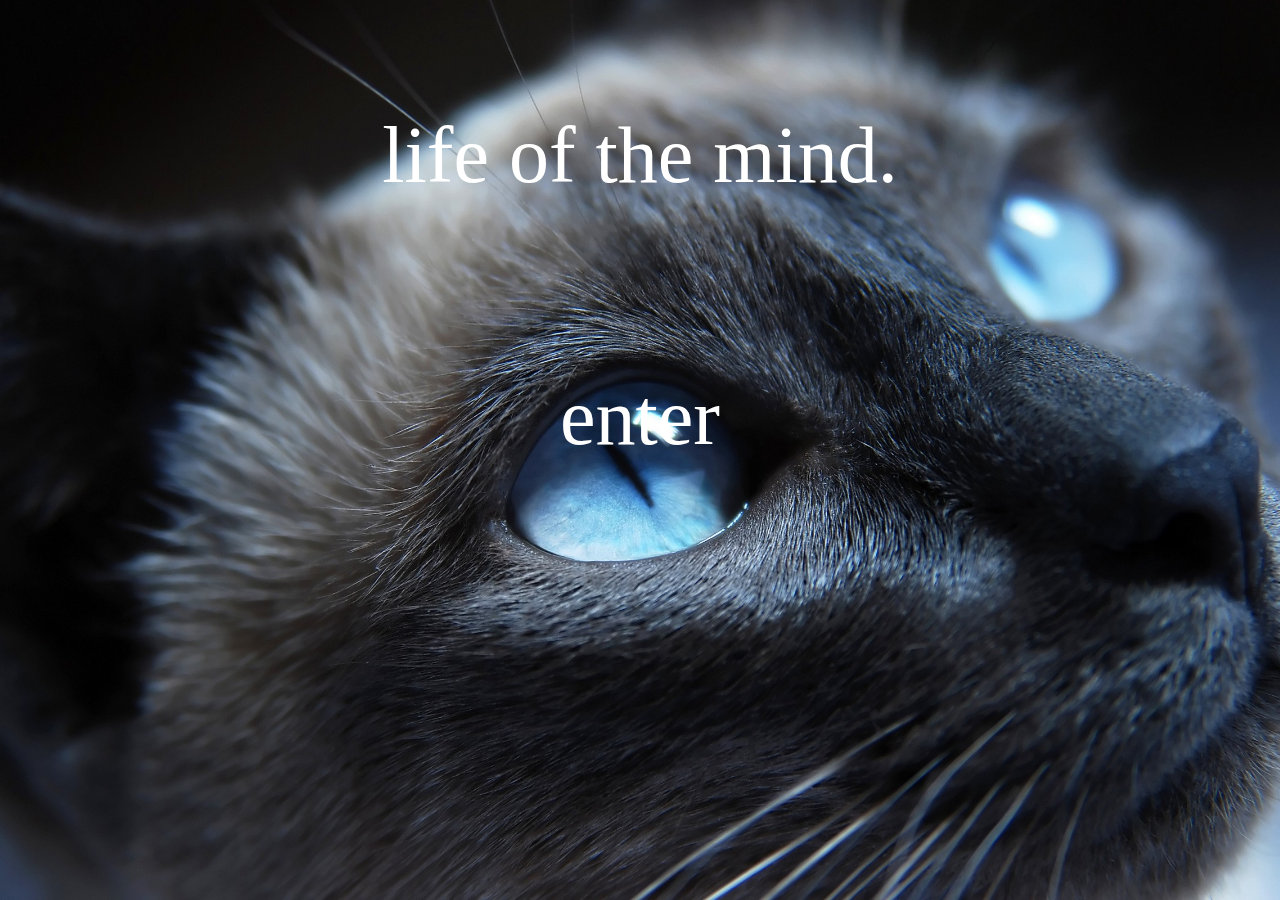
<file: index.html>
<!DOCTYPE html>
<html lang="en">

<head>
	<meta charset="utf-8">
	<title>Vincent Liaw</title>
	<link rel="stylesheet" href="testblog.css">
	<link rel="shortcut icon" href="vl.jpg">
</head>

<div id="minidesc">
	<p>life of the mind.</p>
	<br>
	<a href="testmenu.html">enter</a>
</div>


</html>
</file>
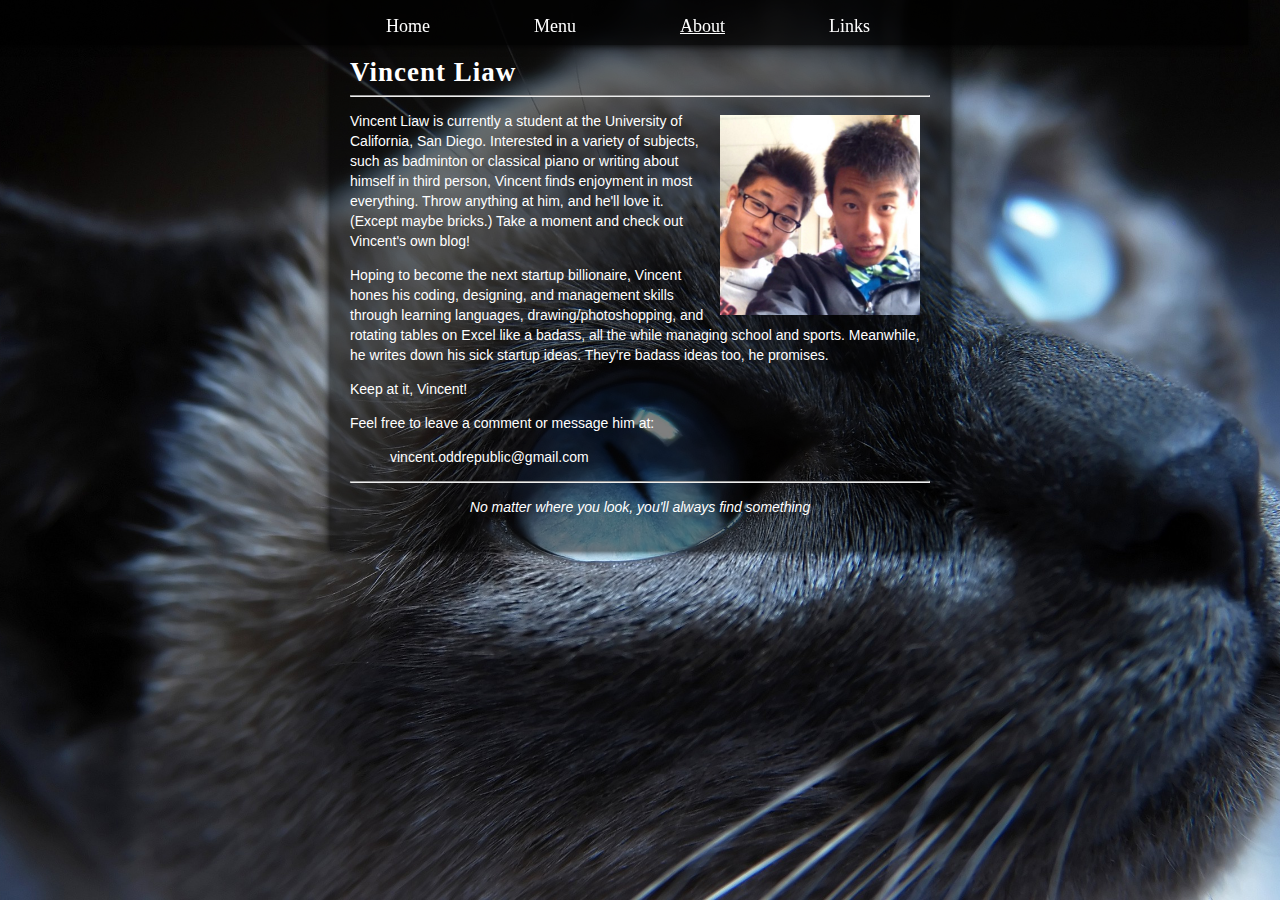
<file: about.html>
<!DOCTYPE html>
<html lang = "en">

<style TYPE="text/css">

img {
    float: right;
    padding: 10px;
    padding-top: 4px;
}

</style>
<head>
	<meta charset = "utf-8">
	<title>Vincent Liaw</title>
	<link rel = "stylesheet" href="testblog.css">
	<link rel="shortcut icon" href="vl.jpg">
</head>

<div id="navigation">
	<ul>
		<a href="index.html">Home</a>
		<a href="testmenu.html">Menu</a>
		<a href="about.html"><u>About</u></a>
		<a href="links.html">Links</a>
	</ul>
</div>

<div id="contentbox">
	<div id="title">
	<h2>Vincent Liaw</h2>
	<hr>
	</div>

	<div id="content">
		<img src="bros.jpeg" style="width:200px;height:200px">
		<p>
			Vincent Liaw is currently a student at the University of California, San Diego.  Interested in a variety of subjects, such as badminton or classical piano or writing about himself in third person, Vincent finds enjoyment in most everything.  Throw anything at him, and he'll love it. (Except maybe bricks.)  Take a moment and check out Vincent's own blog!
		</p>
		<p>
			Hoping to become the next startup billionaire, Vincent hones his coding, designing, and management skills through learning languages, drawing/photoshopping, and rotating tables on Excel like a badass, all the while managing school and sports. Meanwhile, he writes down his sick startup ideas. They're badass ideas too, he promises.
		</p>
		<p>
			Keep at it, Vincent!
		</p>
		<p>
			Feel free to leave a comment or message him at: <a href="mailto:vincent.oddrepublic@gmail.com?Subject=Hello%20again" target="_top"><ul>vincent.oddrepublic@gmail.com</ul></a>
		</p>

		<hr>

		<p id="centered">
			No matter where you look, you'll always find something
		</p>


	</div>

</div>
</file>
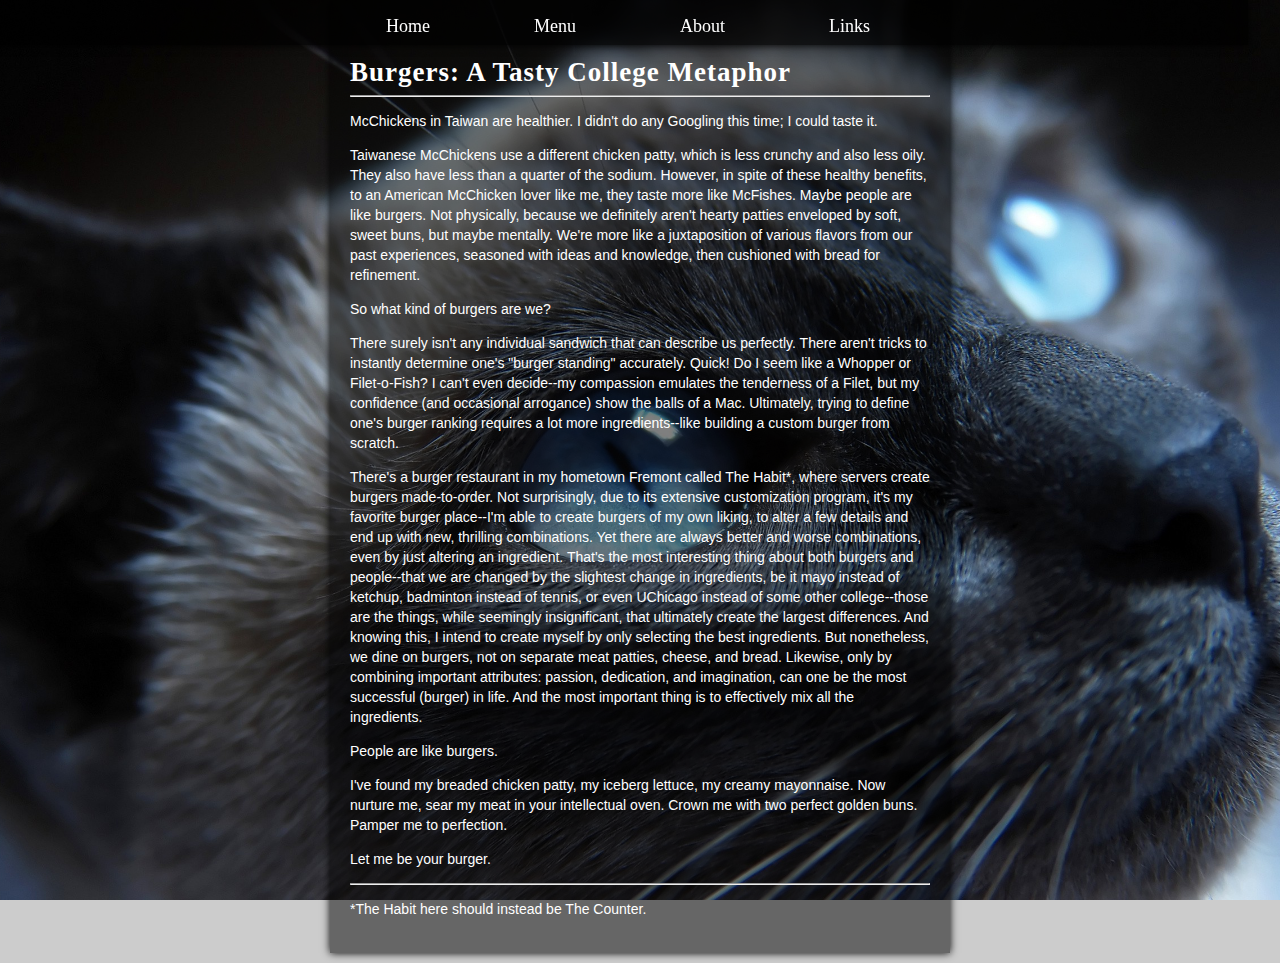
<file: burgers.html>
<!DOCTYPE html>
<html lang = "en">

<head>
	<meta charset = "utf-8">
	<title>Vincent Liaw</title>
	<link rel = "stylesheet" href="testblog.css">
	<link rel="shortcut icon" href="vl.jpg">
</head>

<div id="navigation">
	<ul>
		<a href="index.html">Home</a>
		<a href="testmenu.html">Menu</a>
		<a href="about.html">About</a>
		<a href="links.html">Links</a>
	</ul>
</div>

<div id="contentbox">
	<div id="title">
	<h2>Burgers: A Tasty College Metaphor</h2>
	<hr>
	</div>
	<div id="content">
		<p>
			McChickens in Taiwan are healthier. I didn't do any Googling this time; I could taste it.
		</p>
		<p>
			Taiwanese McChickens use a different chicken patty, which is less crunchy and also less oily.  They also have less than a quarter of the sodium. However, in spite of these healthy benefits, to an American McChicken lover like me, they taste more like McFishes.
			Maybe people are like burgers.  Not physically, because we definitely aren't hearty patties enveloped by soft, sweet buns, but maybe mentally.  We're more like a juxtaposition of various flavors from our past experiences, seasoned with ideas and knowledge, then cushioned with bread for refinement.
		</p>
		<p>
			So what kind of burgers are we?
		</p>
		<p>
			There surely isn't any individual sandwich that can describe us perfectly.  There aren't tricks to instantly determine one's "burger standing" accurately.  Quick!  Do I seem like a Whopper or Filet-o-Fish?  I can't even decide--my compassion emulates the tenderness of a Filet, but my confidence (and occasional arrogance) show the balls of a Mac.  Ultimately, trying to define one's burger ranking requires a lot more ingredients--like building a custom burger from scratch.  
		</p>
		<p>
			There's a burger restaurant in my hometown Fremont called The Habit*, where servers create burgers made-to-order.  Not surprisingly, due to its extensive customization program, it's my favorite burger place--I'm able to create burgers of my own liking, to alter a few details and end up with new, thrilling combinations.  Yet there are always better and worse combinations, even by just altering an ingredient.  That's the most interesting thing about both burgers and people--that we are changed by the slightest change in ingredients, be it mayo instead of ketchup, badminton instead of tennis, or even UChicago instead of some other college--those are the things, while seemingly insignificant, that ultimately create the largest differences. And knowing this, I intend to create myself by only selecting the best ingredients.  But nonetheless, we dine on burgers, not on separate meat patties, cheese, and bread.  Likewise, only by combining important attributes: passion, dedication, and imagination, can one be the most successful (burger) in life.  And the most important thing is to effectively mix all the ingredients.
		</p>
		<p>
			People are like burgers.
		</p>
		<p>
			I've found my breaded chicken patty, my iceberg lettuce, my creamy mayonnaise.  Now nurture me, sear my meat in your intellectual oven.  Crown me with two perfect golden buns.  Pamper me to perfection.
		</p>
		<p>
			Let me be your burger.
		</p>

		<hr>

		<p>
			*The Habit here should instead be The Counter.
		</p>
	</div>
</div>
</file>
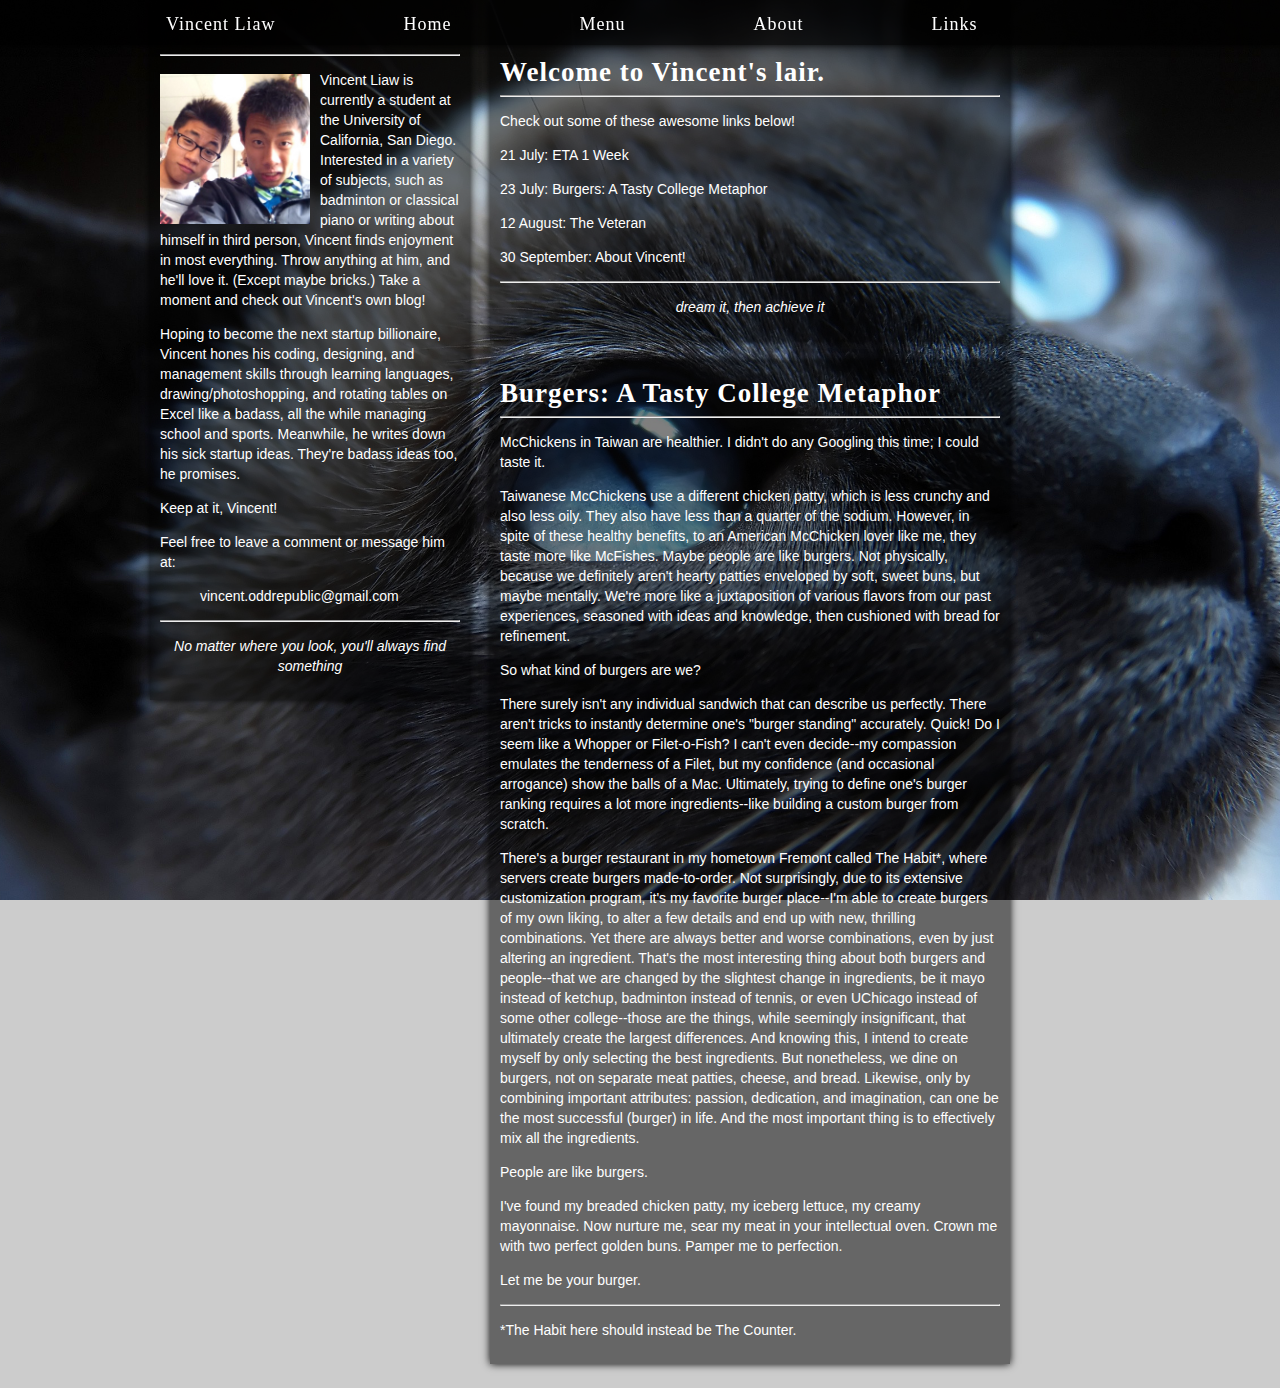
<file: index2.html>
<!DOCTYPE html>
<html lang="en">

<style TYPE="text/css">

img {
    float: left;
    padding-top: 4px;
    padding-right: 10px;
    padding-left: 0px;
}

</style>

<head>
	<meta charset="utf-8">
	<title>Vincent Liaw</title>
	<link rel="stylesheet" href="testblog.css">
	<link rel="shortcut icon" href="vl.jpg">


<script type="text/javascript" src="http://ajax.googleapis.com/ajax/libs/jquery/1.7.1/jquery.min.js"></script>
<script type="text/javascript" src="javascript/smoothscroll.js"></script>

</head>

<div id="navigation2">
	<ul>
		<a class="left" href="index2.html">Vincent Liaw</a>
		<a href="index.html">Home</a>
		<a href="testmenu.html">Menu</a>
		<a href="about.html">About</a>
		<a href="links.html">Links</a>
	</ul>
</div>

<!-- <div id="minidesc">
	<p>life of the mind.</p>
	<br>
	<a href="#about" class=smoothScroll>enter</a>
	<br>
	<br>
	<hr>
</div>
 -->
<a name="about"></a>
<div id="sidebox">

<br><br>
	<!-- <div id="title">
	<h2>Vincent Liaw</h2>
	
	</div> -->
	<hr>

	<div id="content">
		<img src="bros.jpeg" style="width:150px;height:150px">
		<p>
			Vincent Liaw is currently a student at the University of California, San Diego.  Interested in a variety of subjects, such as badminton or classical piano or writing about himself in third person, Vincent finds enjoyment in most everything.  Throw anything at him, and he'll love it. (Except maybe bricks.)  Take a moment and check out Vincent's own blog!
		</p>
		<p>
			Hoping to become the next startup billionaire, Vincent hones his coding, designing, and management skills through learning languages, drawing/photoshopping, and rotating tables on Excel like a badass, all the while managing school and sports. Meanwhile, he writes down his sick startup ideas. They're badass ideas too, he promises.
		</p>
		<p>
			Keep at it, Vincent!
		</p>
		<p>
			Feel free to leave a comment or message him at: <a href="mailto:vincent.oddrepublic@gmail.com?Subject=Hello%20again" target="_top"><ul>vincent.oddrepublic@gmail.com</ul></a>
		</p>

		
		<hr>
		<p id="centered">
			No matter where you look, you'll always find something
		</p>


	</div>

</div>

<div id="topbox">
	<div id="title">
		<h2>
			Welcome to Vincent's lair.
		</h2>
		<hr>
	</div>
	<div id="content">
		<p>
			Check out some of these awesome links below!
		</p>
		<p>
			<a href="testblog2.html">21 July: ETA 1 Week</a>
		</p>
		<p>
			<a href="#burgers" class=smoothScroll>23 July: Burgers: A Tasty College Metaphor</a>
		</p>
		<p>
			<a href="veteran.html">12 August: The Veteran</a>
		</p>
		<p>
			<a href="about.html">30 September: About Vincent!</a>
		</p>

		<hr>

		<p id="centered">
			dream it, then achieve it
		</p>
	</div>
	
	<a name="burgers"></a>
</div>



<div id="rightbox">

	<div id="title">

	<h2>Burgers: A Tasty College Metaphor</h2>
	<hr>
	</div>
	<div id="content">
		<p>
			McChickens in Taiwan are healthier. I didn't do any Googling this time; I could taste it.
		</p>
		<p>
			Taiwanese McChickens use a different chicken patty, which is less crunchy and also less oily.  They also have less than a quarter of the sodium. However, in spite of these healthy benefits, to an American McChicken lover like me, they taste more like McFishes.
			Maybe people are like burgers.  Not physically, because we definitely aren't hearty patties enveloped by soft, sweet buns, but maybe mentally.  We're more like a juxtaposition of various flavors from our past experiences, seasoned with ideas and knowledge, then cushioned with bread for refinement.
		</p>
		<p>
			So what kind of burgers are we?
		</p>
		<p>
			There surely isn't any individual sandwich that can describe us perfectly.  There aren't tricks to instantly determine one's "burger standing" accurately.  Quick!  Do I seem like a Whopper or Filet-o-Fish?  I can't even decide--my compassion emulates the tenderness of a Filet, but my confidence (and occasional arrogance) show the balls of a Mac.  Ultimately, trying to define one's burger ranking requires a lot more ingredients--like building a custom burger from scratch.  
		</p>
		<p>
			There's a burger restaurant in my hometown Fremont called The Habit*, where servers create burgers made-to-order.  Not surprisingly, due to its extensive customization program, it's my favorite burger place--I'm able to create burgers of my own liking, to alter a few details and end up with new, thrilling combinations.  Yet there are always better and worse combinations, even by just altering an ingredient.  That's the most interesting thing about both burgers and people--that we are changed by the slightest change in ingredients, be it mayo instead of ketchup, badminton instead of tennis, or even UChicago instead of some other college--those are the things, while seemingly insignificant, that ultimately create the largest differences. And knowing this, I intend to create myself by only selecting the best ingredients.  But nonetheless, we dine on burgers, not on separate meat patties, cheese, and bread.  Likewise, only by combining important attributes: passion, dedication, and imagination, can one be the most successful (burger) in life.  And the most important thing is to effectively mix all the ingredients.
		</p>
		<p>
			People are like burgers.
		</p>
		<p>
			I've found my breaded chicken patty, my iceberg lettuce, my creamy mayonnaise.  Now nurture me, sear my meat in your intellectual oven.  Crown me with two perfect golden buns.  Pamper me to perfection.
		</p>
		<p>
			Let me be your burger.
		</p>

		<hr>

		<p>
			*The Habit here should instead be The Counter.
		</p>
	</div>
</div>
</html>
</file>
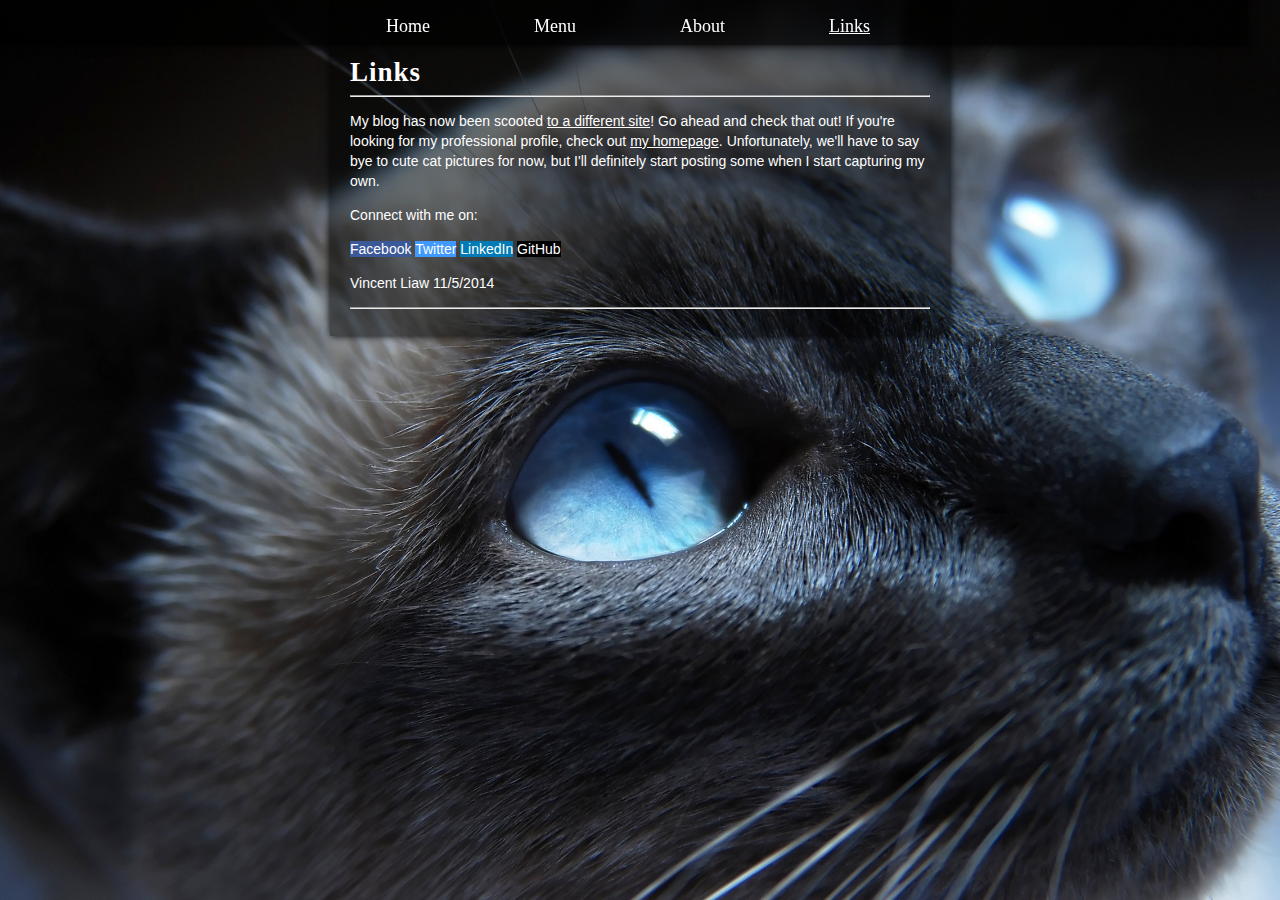
<file: links.html>
<!DOCTYPE html>
<html lang = "en">

<head>
	<meta charset = "utf-8">
	<title>Vincent Liaw</title>
	<link rel = "stylesheet" href="testblog.css">
	<link rel="shortcut icon" href="vl.jpg">
</head>

<body>

<div id="fb-root"></div>
<div id="fb-root"></div>
<div id="fb-root"></div>

<script>
(function(d, s, id) {
  var js, fjs = d.getElementsByTagName(s)[0];
  if (d.getElementById(id)) return;
  js = d.createElement(s); js.id = id;
  js.src = "//connect.facebook.net/en_US/sdk.js#xfbml=1&version=v2.0";
  fjs.parentNode.insertBefore(js, fjs);
}(document, 'script', 'facebook-jssdk'));
</script>

<div id="navigation">
	<ul>
		<a href="index.html">Home</a>
		<a href="testmenu.html">Menu</a>
		<a href="about.html">About</a>
		<a href="links.html"><u>Links</u></a>
	</ul>
</div>

<div id="contentbox">
	<div id="title">
		<h2>Links</h2>
		<hr>
	</div>


	<div id="content">
		<p>
			My blog has now been scooted <a href="http://liawesomesaucer.github.io/home/blog" style="text-decoration:underline;">to a different site</a>!  Go ahead and check that out!  If you're looking for my professional profile, check out <a href="https://liawesomesaucer.github.io/home" style="text-decoration:underline;">my homepage</a>.  Unfortunately, we'll have to say bye to cute cat pictures for now, but I'll definitely start posting some when I start capturing my own.
		</p>

		<p>
			Connect with me on:
		</p>
<a class="foot"style="background-color:#3B5998;" href="https://www.facebook.com/vincent.oddrepublic">Facebook</a>
<a class="foot"style="background-color:#4099FF" href="https://twitter.com/liawesomesaucer">Twitter</a>
<a class="foot"style="background-color:#007bb6;" href="https://www.linkedin.com/profile/view?id=356864592&trk=spm_pic">LinkedIn</a>
<a class="foot"style="background-color:#000000;" href="https://github.com/liawesomesaucer">GitHub</a>
<p>Vincent Liaw 11/5/2014</p>
		<hr>

	</div>
	<div class="fb-like" data-href="http://liawesomesaucer.github.io/testblog/links.html" data-width="600" data-layout="button_count" data-action="like" data-show-faces="true" data-share="true"></div>

</div>

</body>
</html>
</file>
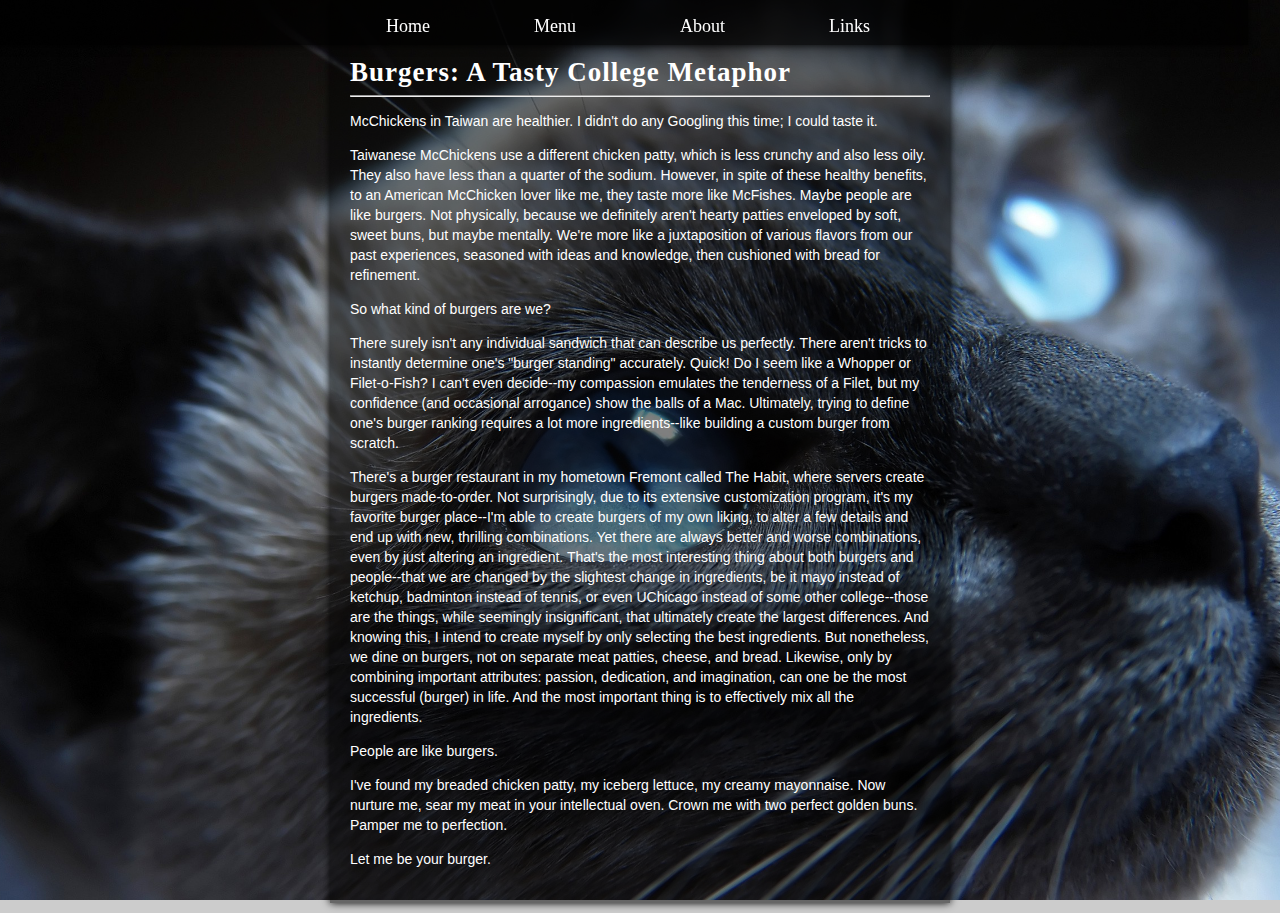
<file: testblog3.html>
<!DOCTYPE html>
<html lang = "en">

<style TYPE="text/css">

   a:link, a:visited, a:hover, a:active { color: #fff;
       text-decoration: none;
     }

</style>
<head>
	<meta charset = "utf-8">
	<title>Vincent Liaw</title>
	<link rel = "stylesheet" href="testblog.css">
	<link rel="shortcut icon" href="vl.jpg">
</head>

<div id="navigation">
	<ul>
		<a href="index.html">Home</a>
		<a href="testmenu.html">Menu</a>
		<a href="about.html">About</a>
		<a href="links.html">Links</a>
	</ul>
</div>

<div id="contentbox">
	<div id="title">
	<h2>Burgers: A Tasty College Metaphor</h2>
	<hr>
	</div>
	<div id="content">
		<p>
			McChickens in Taiwan are healthier. I didn't do any Googling this time; I could taste it.
		</p>
		<p>
			Taiwanese McChickens use a different chicken patty, which is less crunchy and also less oily.  They also have less than a quarter of the sodium. However, in spite of these healthy benefits, to an American McChicken lover like me, they taste more like McFishes.
			Maybe people are like burgers.  Not physically, because we definitely aren't hearty patties enveloped by soft, sweet buns, but maybe mentally.  We're more like a juxtaposition of various flavors from our past experiences, seasoned with ideas and knowledge, then cushioned with bread for refinement.
		</p>
		<p>
			So what kind of burgers are we?
		</p>
		<p>
			There surely isn't any individual sandwich that can describe us perfectly.  There aren't tricks to instantly determine one's "burger standing" accurately.  Quick!  Do I seem like a Whopper or Filet-o-Fish?  I can't even decide--my compassion emulates the tenderness of a Filet, but my confidence (and occasional arrogance) show the balls of a Mac.  Ultimately, trying to define one's burger ranking requires a lot more ingredients--like building a custom burger from scratch.  
		</p>
		<p>
			There's a burger restaurant in my hometown Fremont called The Habit, where servers create burgers made-to-order.  Not surprisingly, due to its extensive customization program, it's my favorite burger place--I'm able to create burgers of my own liking, to alter a few details and end up with new, thrilling combinations.  Yet there are always better and worse combinations, even by just altering an ingredient.  That's the most interesting thing about both burgers and people--that we are changed by the slightest change in ingredients, be it mayo instead of ketchup, badminton instead of tennis, or even UChicago instead of some other college--those are the things, while seemingly insignificant, that ultimately create the largest differences. And knowing this, I intend to create myself by only selecting the best ingredients.  But nonetheless, we dine on burgers, not on separate meat patties, cheese, and bread.  Likewise, only by combining important attributes: passion, dedication, and imagination, can one be the most successful (burger) in life.  And the most important thing is to effectively mix all the ingredients.
		</p>
		<p>
			People are like burgers.
		</p>
		<p>
			I've found my breaded chicken patty, my iceberg lettuce, my creamy mayonnaise.  Now nurture me, sear my meat in your intellectual oven.  Crown me with two perfect golden buns.  Pamper me to perfection.
		</p>
		<p>
			Let me be your burger.
		</p>
	</div>
</div>
</file>
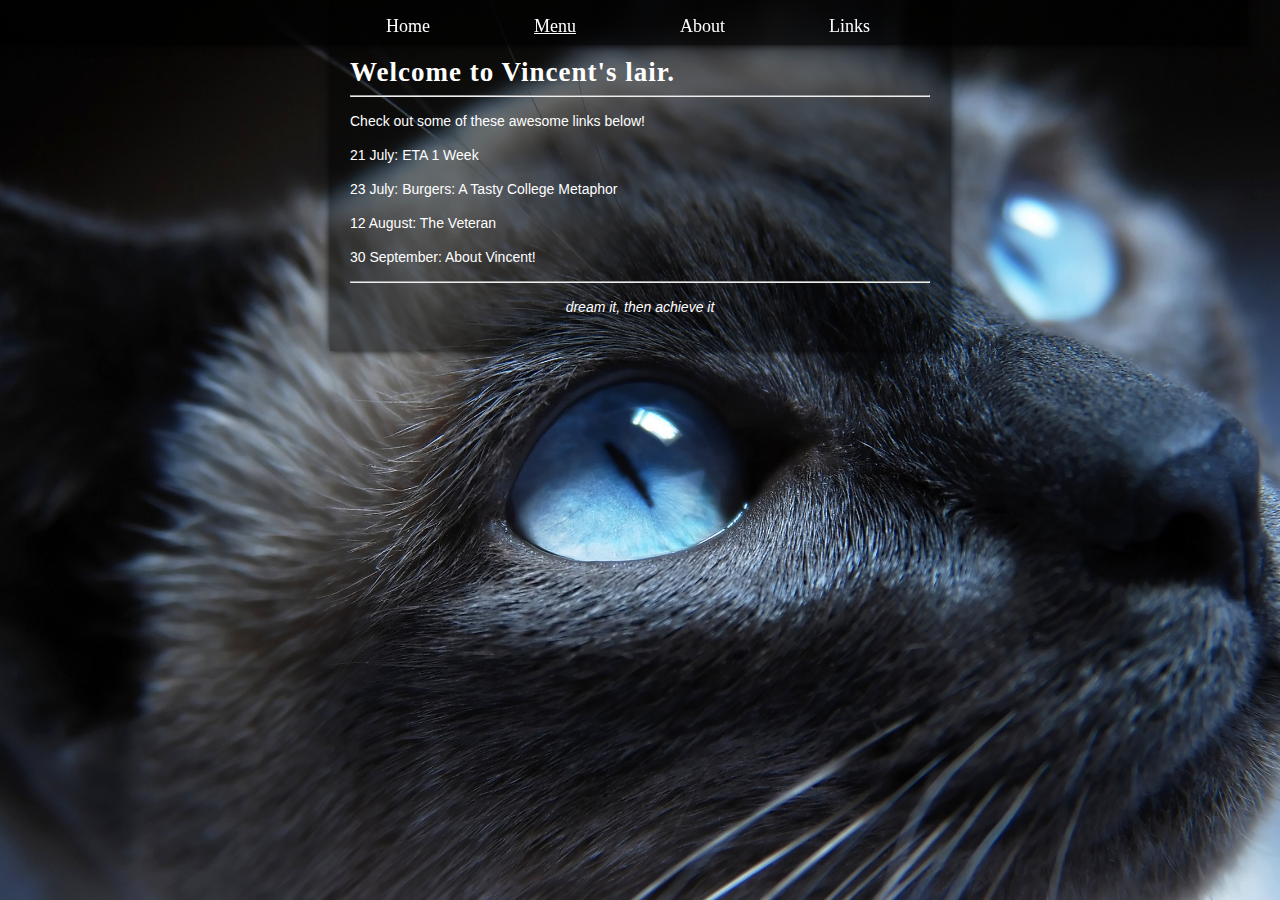
<file: testmenu.html>
<!DOCTYPE html>
<html lang = "en">

<head>
	<meta charset = "utf-8">
	<title>Vincent Liaw</title>
	<link rel="stylesheet" href="testblog.css">
	<link rel="shortcut icon" href="vl.jpg">
</head>

<div id="navigation">
	<ul>
		<a href="index.html">Home</a>
		<a href="testmenu.html"><u>Menu</u></a>
		<a href="about.html">About</a>
		<a href="links.html">Links</a>
	</ul>
</div>

<div id="contentbox">
	<div id="title">
		<h2>
			Welcome to Vincent's lair.
		</h2>
		<hr>
	</div>
	<div id="content">
		<p>
			Check out some of these awesome links below!
		</p>
		<p>
			<a href="testblog2.html">21 July: ETA 1 Week</a>
		</p>
		<p>
			<a href="burgers.html">23 July: Burgers: A Tasty College Metaphor</a>
		</p>
		<p>
			<a href="veteran.html">12 August: The Veteran</a>
		</p>
		<p>
			<a href="about.html">30 September: About Vincent!</a>
		</p>

		<hr>

		<p id="centered">
			dream it, then achieve it
		</p>
	</div>
</div>

</html>
</file>
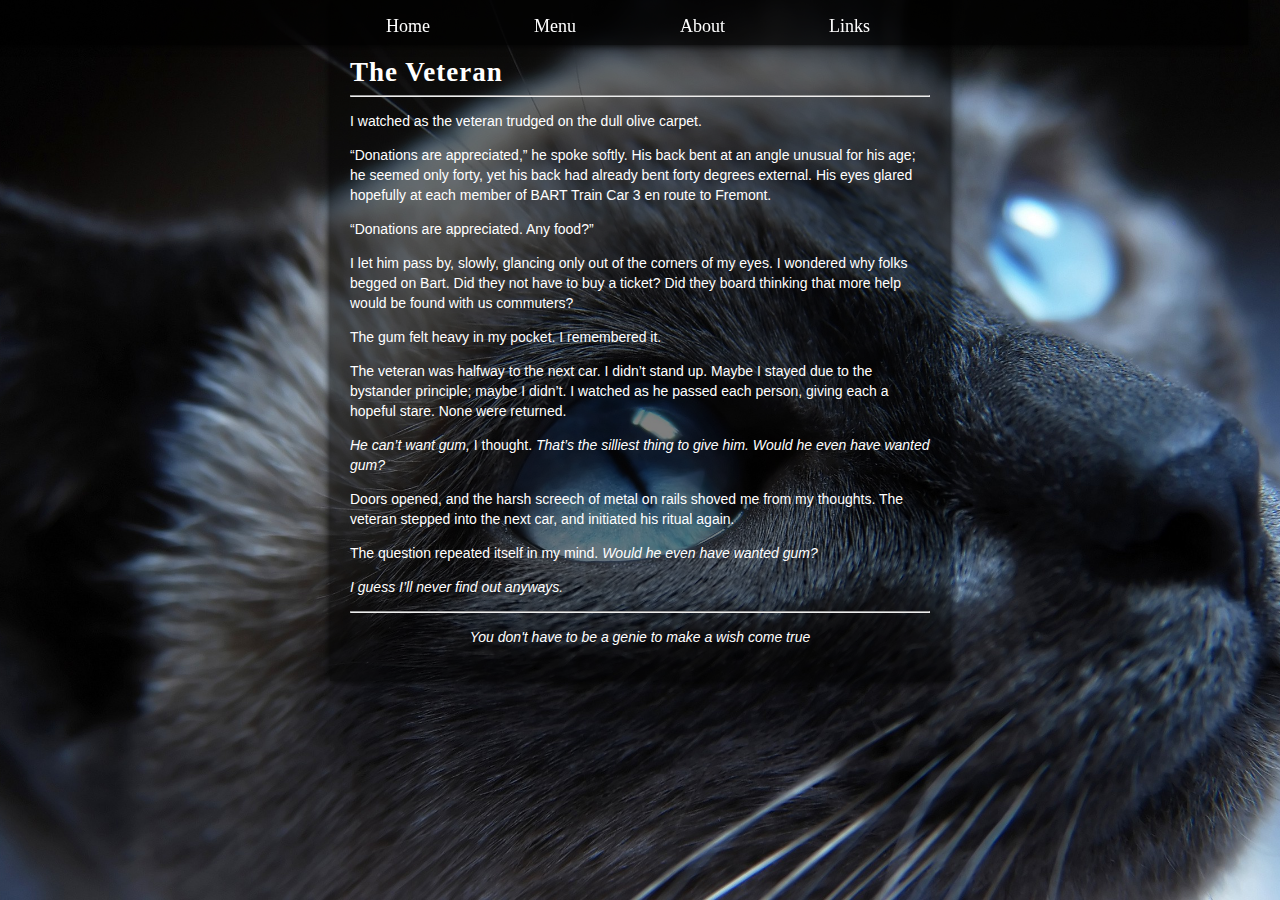
<file: veteran.html>
<!DOCTYPE html>
<html lang = "en">

<head>
	<meta charset = "utf-8">
	<title>Vincent Liaw</title>
	<link rel = "stylesheet" href="testblog.css">
	<link rel="shortcut icon" href="vl.jpg">
</head>

<div id="navigation">
	<ul>
		<a href="index.html">Home</a>
		<a href="testmenu.html">Menu</a>
		<a href="about.html">About</a>
		<a href="links.html">Links</a>
	</ul>
</div>

<div id="contentbox">
	<div id="title">
	<h2>The Veteran</h2>
	<hr>
	</div>
	<div id="content">
		<p>
			I watched as the veteran trudged on the dull olive carpet.
		</p>
		<p>
			“Donations are appreciated,” he spoke softly.  His back bent at an angle unusual for his age; he seemed only forty, yet his back had already bent forty degrees external.  His eyes glared hopefully at each member of BART Train Car 3 en route to Fremont.  
		</p>
		<p>
			“Donations are appreciated.  Any food?”
		</p>
		<p>
			I let him pass by, slowly, glancing only out of the corners of my eyes.  I wondered why folks begged on Bart.  Did they not have to buy a ticket?  Did they board thinking that more help would be found with us commuters?
		</p>
		<p>
			The gum felt heavy in my pocket.  I remembered it.
		</p>
		<p>
			The veteran was halfway to the next car.  I didn’t stand up.  Maybe I stayed due to the bystander principle; maybe I didn’t.  I watched as he passed each person, giving each a hopeful stare.  None were returned.
		</p>
		<p>
			<i>He can’t want gum, </i>I thought.  <i>That’s the silliest thing to give him.  Would he even have wanted gum?</i>
		</p>
		<p>
			Doors opened, and the harsh screech of metal on rails shoved me from my thoughts.  The veteran stepped into the next car, and initiated his ritual again.
		</p>
		<p>
			The question repeated itself in my mind.  <i>Would he even have wanted gum?</i>
		</p>
		<p>
			<i>I guess I’ll never find out anyways.</i>
		</p>
		<hr>
		<p id="centered">
			You don't have to be a genie to make a wish come true
		</p>
	</div>
</div>
</file>
<file: testblog.css>
html, body{
	margin: 0;
	padding: 0;
}

html {
background: url(cat.jpg) no-repeat center center fixed; 
  -webkit-background-size: cover;
  -moz-background-size: cover;
  -o-background-size: cover;
  background-size: cover;
background-color:#cccccc;
}

a:link, a:visited, a:hover, a:active { color: #fff;
       text-decoration: none;
 }

::selection {
  background: #cccccc;
}

#navigation {
	position: fixed;
	top: 0;
	width: 100%;
	color: #ffffff;
	height: 40px;
	text-align: center;
	margin: 0px;
	margin-left: -2.5%;
	padding:0px;
	padding-bottom: 5px;
	/* Adds shadow to the bottom of the bar */
	-webkit-box-shadow: 0px 0px 8px 0px #000000;
	-moz-box-shadow: 0px 0px 8px 0px #000000;
	box-shadow: 0px 0px 8px 0px #000000;
	/* Adds the transparent background */
	background-color: rgba(0, 0, 0, 0.7);
	color: rgba(1, 1, 1, 0.8);
}

#navigation a {
	font: 18px/20px Centaur, "Times New Roman", serif;
	font-size: 18px;
	padding-left: 50px;
	padding-right: 50px;
	/*list-style-type:none;*/
	text-align: left;
}

#navigation a:hover {
	color: #4DDBFF;
	text-decoration:underline;
}

#navigation2 {
	position: fixed;
	top: 0;
	width: 100%;
	color: #ffffff;
	height: 40px;
	text-align: left;
	padding-top: 0px;
	padding-bottom: 5px;
	/* Adds shadow to the bottom of the bar */
	-webkit-box-shadow: 0px 0px 8px 0px #000000;
	-moz-box-shadow: 0px 0px 8px 0px #000000;
	box-shadow: 0px 0px 8px 0px #000000;
	/* Adds the transparent background */
	background-color: rgba(0, 0, 0, 0.7);
	color: rgba(1, 1, 1, 0.8);
	padding-left: 5%;

}


#navigation2 a {
	font: 18px/0px Centaur, "Times New Roman", serif;
	letter-spacing: 1px;
	padding-left: 5%;
	padding-right: 5%;
	list-style-type: none;

}

#navigation2 a:hover {
	color: #4DDBFF;
	text-decoration:underline;
}

#minidesc {
	/*padding: 5px 10px;*/
	/*margin: 0 auto;*/
	padding-top: 30px;
    text-align: center;
    text-decoration: none;
	vertical-align: middle;
	color:#fff;
	font: 80px Centaur, "Times New Roman", serif;
}

#minidesc a:hover {
	color: #4DDBFF;
}

#contentbox {
	margin: auto;
	padding: 20px;
	padding-top: 50px;
	width: 580px;
	background-color: rgba(0,0,0,0.5);
	-webkit-box-shadow: 0px 0px 8px 0px #000000;
	-moz-box-shadow: 0px 0px 8px 0px #000000;
	box-shadow: 0px 0px 8px 0px #000000;
	margin-bottom: 10px;
	/*font color*/
	color: #fff;
}


#sidebox {
	/*margin: left;*/
	display: inline-block;
	float: left;
	/*margin-left: 100px;*/
	margin-left: 150px;
	padding-left: 100px;
	padding: 10px;
	/*padding-top: 28px;*/
	width: 300px;
	background-color: rgba(0,0,0,0.5);
	-webkit-box-shadow: 0px 0px 8px 0px #000000;
	-moz-box-shadow: 0px 0px 8px 0px #000000;
	box-shadow: 0px 0px 8px 0px #000000;
	margin-bottom: 10px;
	/*font color*/
	color: #fff;
}

#rightbox {
	display: inline-block;
	float: center:;
	padding: 10px;
	margin-left: 20px;
	width: 500px;
	margin-bottom: 20px;
	background-color: rgba(0,0,0,0.5);
	-webkit-box-shadow: 0px 0px 8px 0px #000000;
	-moz-box-shadow: 0px 0px 8px 0px #000000;
	box-shadow: 0px 0px 8px 0px #000000;
	/*margin-bottom: 10px;*/
	/*font color*/
	color: #fff;
	overflow: auto;
}

#topbox {
	display: inline-block;
	float: center:;
	padding: 10px;
	margin-left: 20px;
	width: 500px;
	margin-bottom: 20px;
	background-color: rgba(0,0,0,0.5);
	-webkit-box-shadow: 0px 0px 8px 0px #000000;
	-moz-box-shadow: 0px 0px 8px 0px #000000;
	box-shadow: 0px 0px 8px 0px #000000;
	/*margin-bottom: 10px;*/
	/*font color*/
	color: #fff;
	padding-top: 50px;
}



#title {
	font: 18px/0px Centaur, "Times New Roman", serif;
	letter-spacing: 1px;
	/*padding-top: 20px;*/
	/*padding-bottom: 0px;*/
	/*margin-bottom: 0px;*/
}

#content {
	/*text-indent: 50px;*/
	font: 14px/20px Segoe UI, Arial, sans-serif;
}

#content a:hover {
	color: #4DDBFF;
}

#centered {
	font-style: italic;
	text-align: center;

}

#footer {
	text-align: center;
	font: 20px Centaur, "Times New Roman", serif;
}

.foot:hover {
	color: #FFFFFF !important;
	text-decoration: underline;
}
</file>
